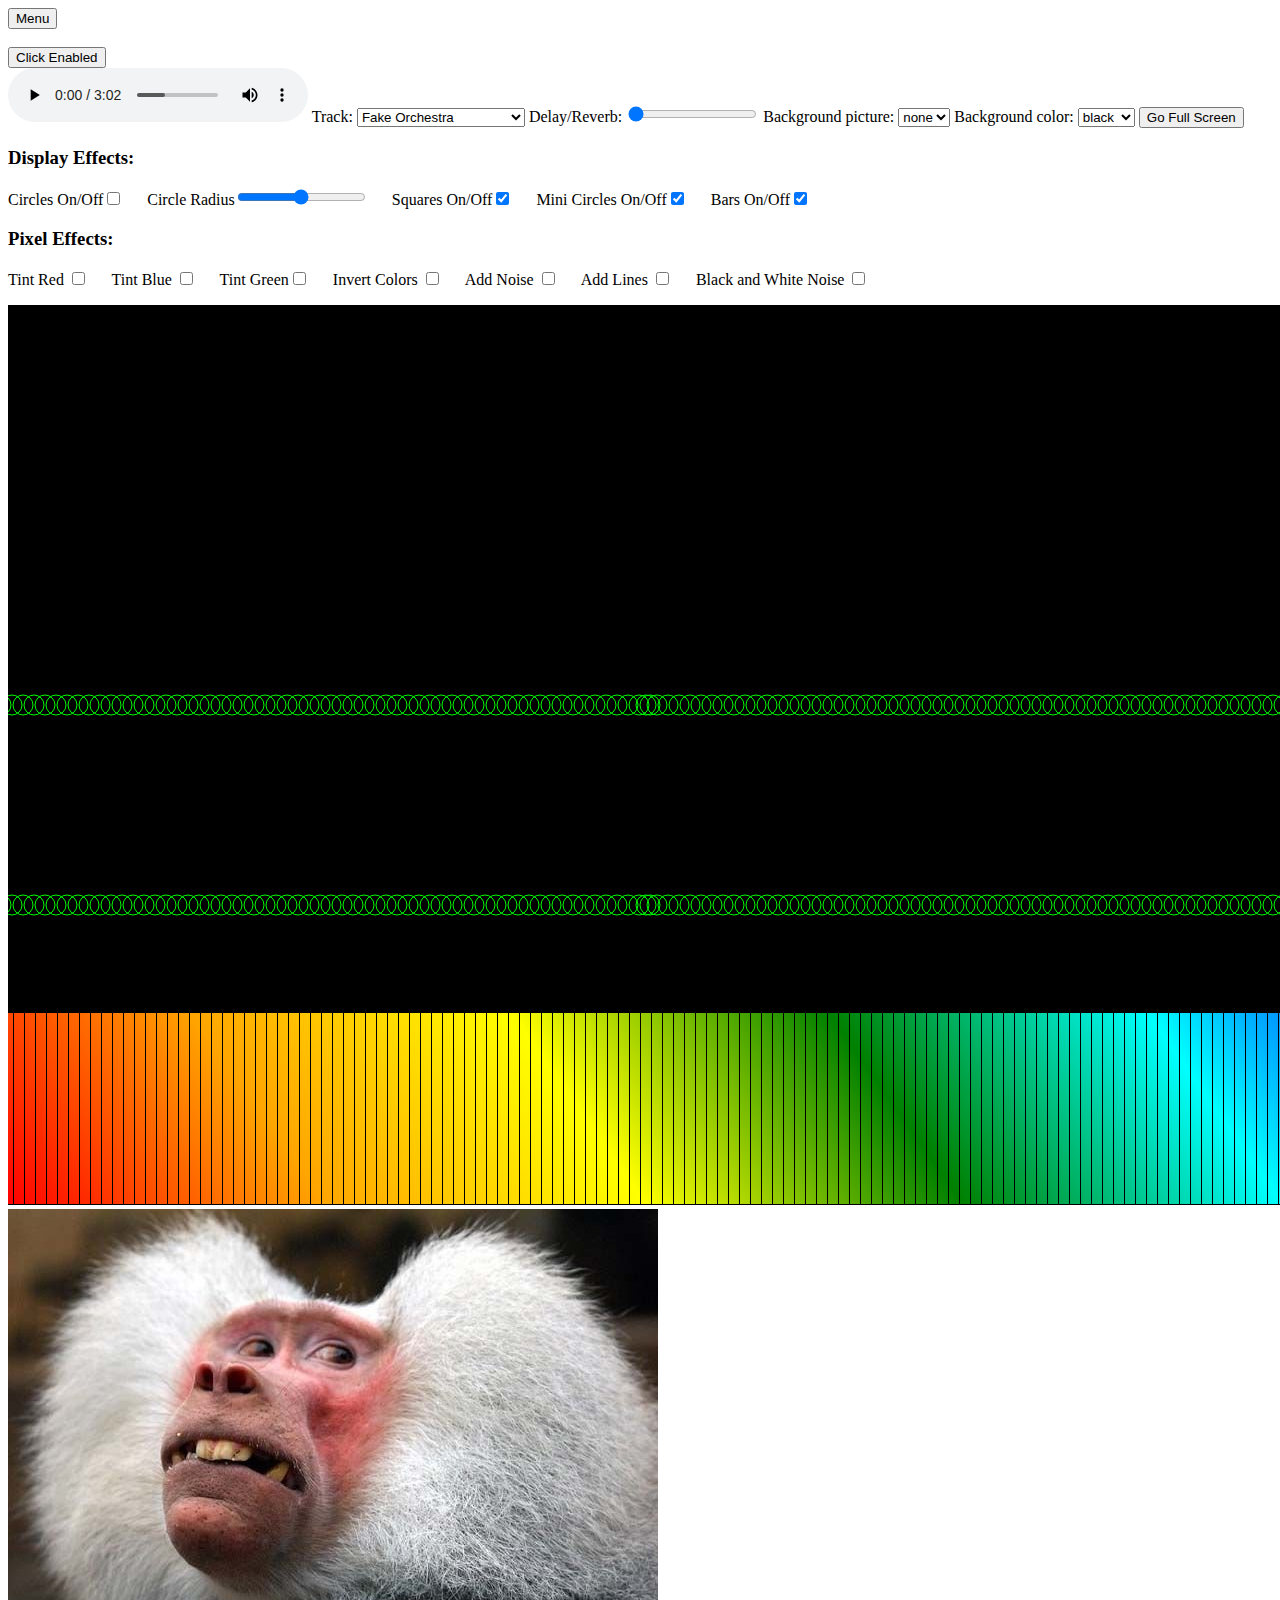
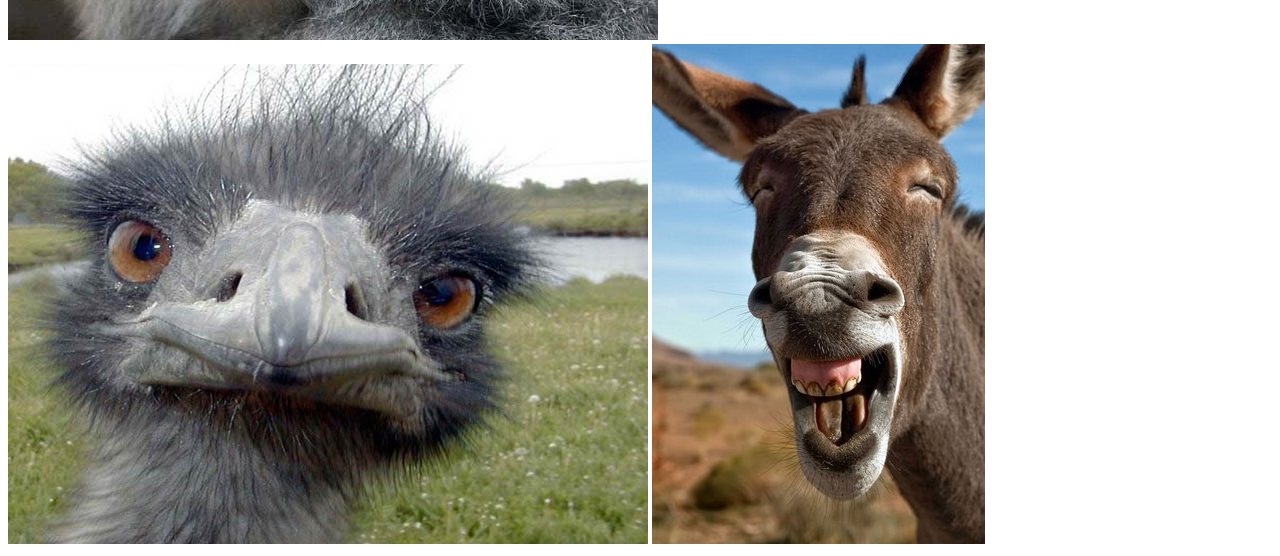
<file: index.html>
<!DOCTYPE html>
<html lang="en">
<head>
    <meta charset="utf-8" />
	<title>Web Audio Visualizer</title>
	<style>
	    
	</style>
	<link href='https://fonts.googleapis.com/css?family=Abril+Fatface' rel='stylesheet' type='text/css'>
	<link rel="stylesheet" type="text.css" href="resources/index.css">
	<script src="resources/scripts.js" ></script>
	<script src="resources/utilities.js" ></script>
	
</head>
<body>
	<div id="buttons">
	<button class="button" id="controlsButton">Menu</button> <br> <br>
	<button class="button" id="clickButton">Click Enabled</button>
	</div>
	<div id="controls">
		<!--controls in here-->
		<div id="sound">
		<audio controls loop></audio>
		<label>Track: 
			<select id="trackSelect" >
				<option value="media/Fake Orchestra.mp3">Fake Orchestra</option>
				<option value="media/Flesh Maze Tango.mp3">Flesh Maze Tango</option>
				<option value="media/Magic Pipe.mp3">Magic Pipe</option>
				<option value="media/Meaning Of His Tears.mp3">Meaning Of His Tears</option>
				<option value="media/Minuit A Fond La Caisse.mp3">Minuit A Fond La Caisse</option>
				<option value="media/Peper Steak.mp3">Peper Steak</option>
					
			</select>
		</label>
		<label>Delay/Reverb:
			<input id="delaySlider" type="range" min="0.0" max="1.0" value="0.0" step="0.1"/>
		</label>
		<label>Background picture: <!-- fill in pics here-->
			<select id="backgroundSelect" >
				<option value="none">none</option>
				<option value="pic1">1</option>
				<option value="pic2">2</option>
				<option value="pic3">3</option>
			</select>
		</label>
		<label>Background color: <!-- fill in pics here-->
			<select id="backgroundSelectColor" >
				<option value="black">black</option>
				<option value="white">white</option>
				<option value="green">green</option>
				<option value="blue">blue</option>
			</select>
		</label>
		<button id="fsButton">Go Full Screen</button>
		</div>
		<h3>Display Effects:</h3>			
			<p>
			Circles On/Off<input type="checkbox" id="mCircle">
				&nbsp;&nbsp;&nbsp;&nbsp; <!-- these are spaces so each function has room and isn't directly next to another-->
			Circle Radius<input type="range" name="radius" id="radius" min="100" max="300" step="10"; value="200";>
				&nbsp;&nbsp;&nbsp;&nbsp;
			Squares On/Off<input type="checkbox" id="mSquare" checked>
				&nbsp;&nbsp;&nbsp;&nbsp;
			Mini Circles On/Off<input type="checkbox" id="circle" checked>
				&nbsp;&nbsp;&nbsp;&nbsp;	
			Bars On/Off<input type="checkbox" id="clines" checked>
			</p>	
		<h3>Pixel Effects:</h3>
		<p>
			Tint Red <input type="checkbox" id="red">
				&nbsp;&nbsp;&nbsp;&nbsp;
			Tint Blue <input type="checkbox" id="blue">
				&nbsp;&nbsp;&nbsp;&nbsp;
			Tint Green<input type="checkbox" id="green">
				&nbsp;&nbsp;&nbsp;&nbsp;
			Invert Colors <input type="checkbox" id="invert">
				&nbsp;&nbsp;&nbsp;&nbsp;
			Add Noise <input type="checkbox" id="noise">
				&nbsp;&nbsp;&nbsp;&nbsp;
			Add Lines <input type="checkbox" id="lines">
				&nbsp;&nbsp;&nbsp;&nbsp;
			Black and White Noise <input type="checkbox" id="bwNoise">
		<br></p>
	</div>
	<canvas id="canvas" width="640" height="400"></canvas> <!-- canvas height and width has to be changed in init()-->
	<img src="media/1.jpg" id="pic1"/>
	<img src="media/2.jpg" id="pic2"/>
	<img src="media/3.jpg" id="pic3"/>
</body>
</html>
</file>
<file: resources/index.css>
canvas {
    width: 100%;
	height: 100%;
	z-index: 1;
}

body {
   background: #000;
   font-family: 'Abril Fatface', cursive; /*Embedded Font from Google*/
}

h3 {	
	font-size: 14px;
	text-align: center;
	padding: 0px;
}

p, div {
	text-align: center;
	font-size: 12px;
}

button, label, select {
	font-size: 11px;
	padding-left: 5px;
}

.button{
	font-size: 20px;
	padding-left: 10px;
	background-color: #333;
	border: 1px solid black;
	text-decoration:none;
	color: #FFF;
}

#buttons {
	width: 10%;
	/*margin: 10px auto;*/
	z-index:3;
	/*padding: 10px;*/
	color: #fff;
	position: fixed;
	top: 0px;
	left: 0px;
}
#controls{
	background: #111;
	width: 100%;
	/*margin: 10px auto;*/
	z-index:2;
	/*padding: 10px;*/
	color: #CCC;
	position: fixed;
	top: 0px;
	left: 0px;
	display: none;
}

#pic1, #pic2, #pic3 {
	display:none;
}
</file>
